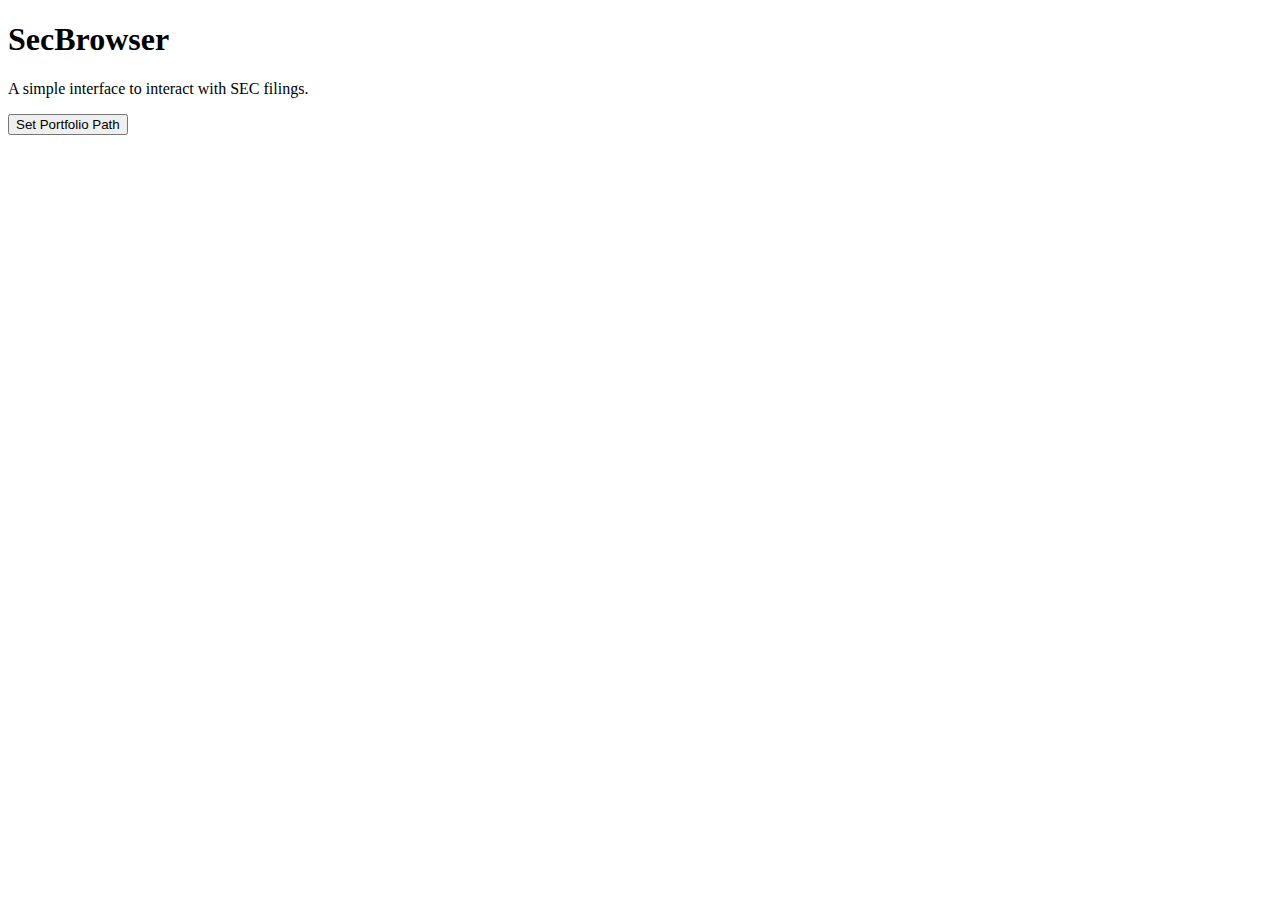
<file: secbrowser/templates/index.html>
<!DOCTYPE html>
<html lang="en">
<head>
    <meta charset="UTF-8">
    <meta name="viewport" content="width=device-width, initial-scale=1.0">
    <title>SecBrowser</title>
</head>
<body>
    <div class="container">
        <h1>SecBrowser</h1>
        <p class="subtitle">A simple interface to interact with SEC filings.</p>
        
        <form method="POST">
            <button type="submit" name="browse_folder">Set Portfolio Path</button>
        </form>
    
    </div>
</body>
</html>
</file>
